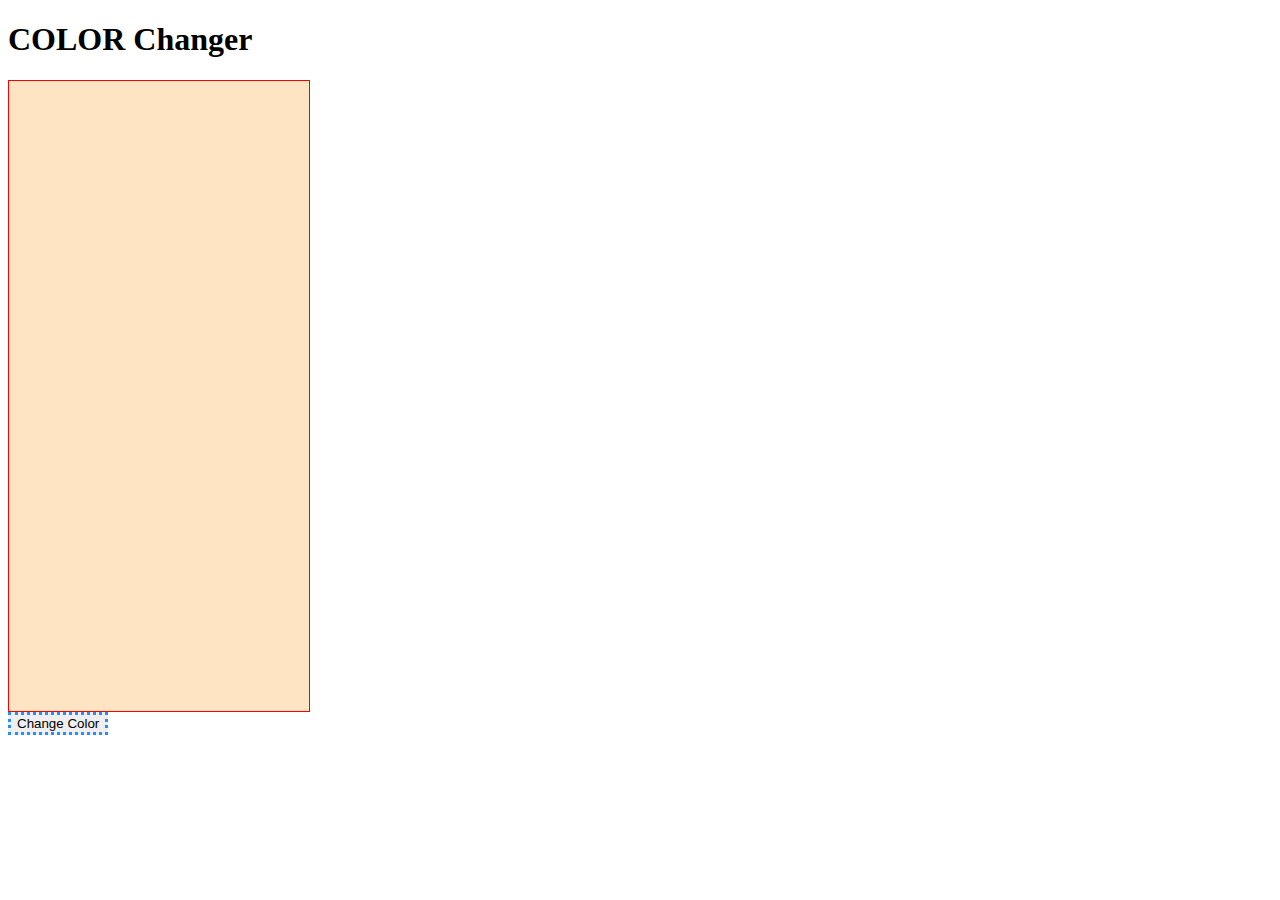
<file: DOM Checkpoint/checkpoint DOM Project 2/index.html>
<!DOCTYPE html>
<html lang="en">
  <head>
    <meta charset="UTF-8" />
    <meta name="viewport" content="width=device-width, initial-scale=1.0" />
    <title>Color Changer - DOM Project 2</title>

    <!-- Link CSS Style -->
    <link rel="stylesheet" href="./style.css" />
  </head>
  <body>
    <div class="container">
      <h1>COLOR Changer</h1>
    </div>
    <div id="color-box"></div>
    <button id="change-color-btn">Change Color</button>

    <!-- Link JS script -->
    <script src="./script.js"></script>
  </body>
</html>
</file>
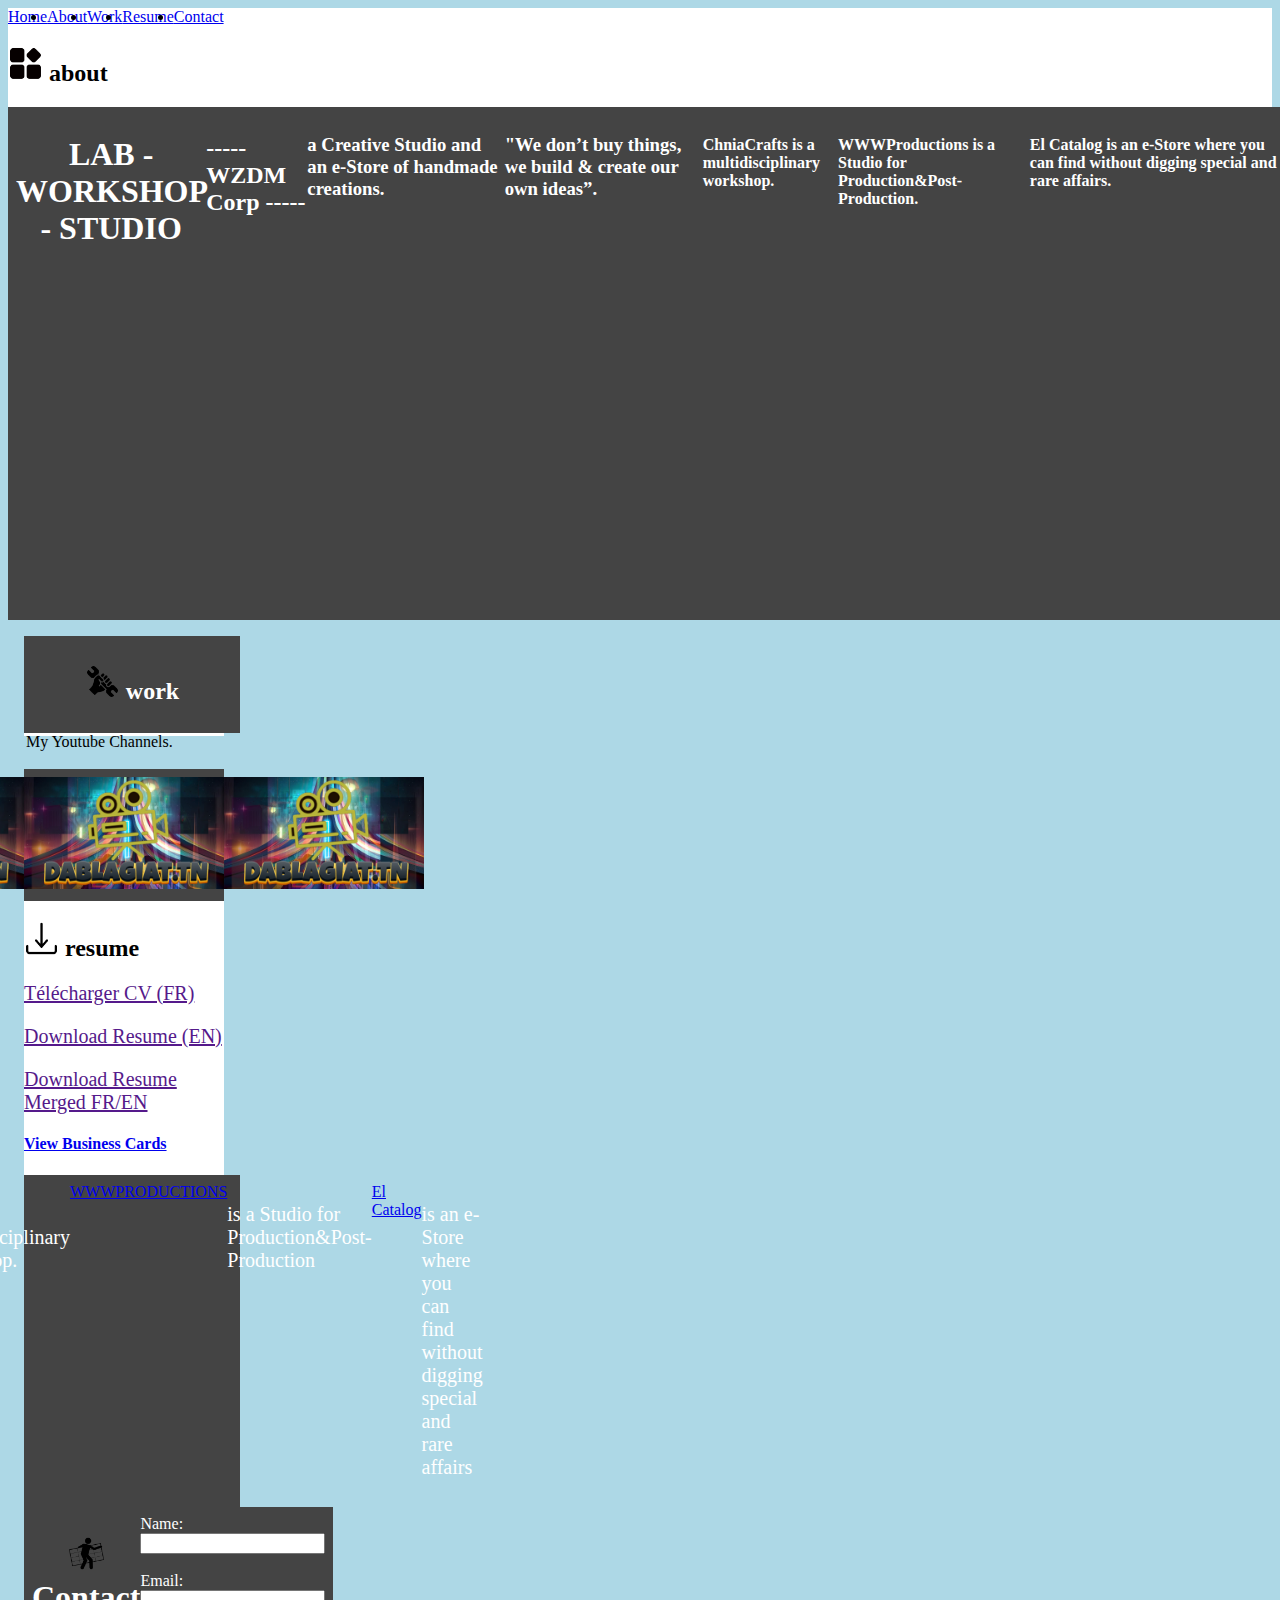
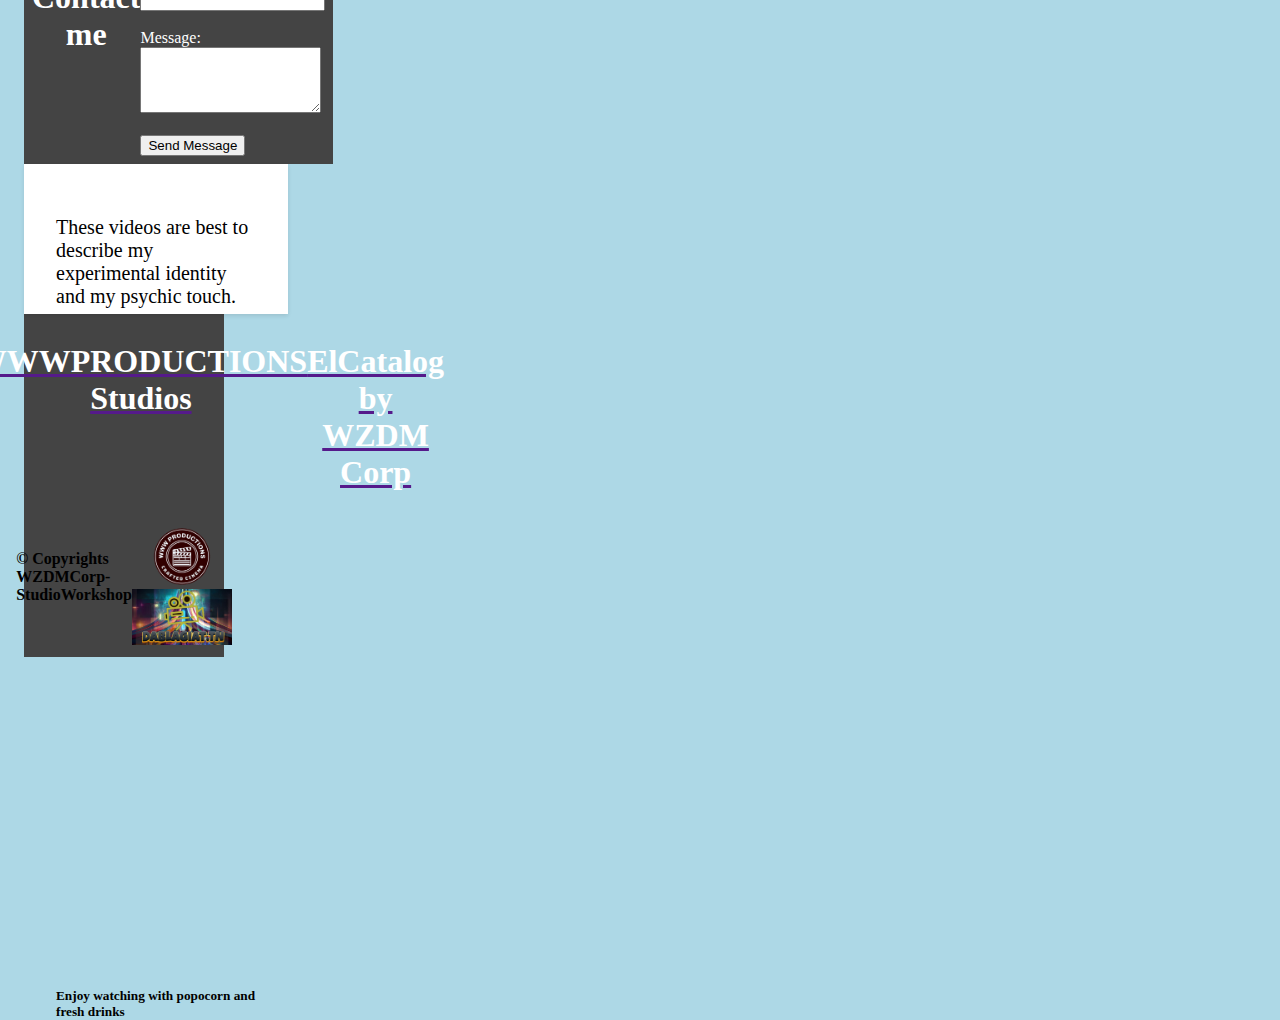
<file: CSS Checkpoint Project/index html project 1 - retry.html>
<!DOCTYPE html>
<html lang="en">
  <head>
    <meta charset="UTF-8" />
    <meta name="viewport" content="width=device-width, initial-scale=1.0" />

    <!-- My First CSS Try -->

<link rel="stylesheet" href="./style.css">
<link rel="stylesheet" href="./style-guide.scss">




    <!-- My First bootstrap Try -->

  
<!-- Title -->
    <title>ChniaCrafts Creative Lab Unity</title>
  </head>
<!-- Title -->

  <body>
    
      <div class="home">
        <nav>
          <ul>
            <li><a href="#home">Home</a></li>
            <li><a href="#about">About</a></li>
            <li><a href="#work">Work</a></li>
            <li><a href="#resume">Resume</a></li>
            <li><a href="#contact">Contact</a></li>
          </ul>
        </nav>
      </div>

      <div class="about">
      <section>
        <h2>
          <img class="icons" src="./media/icons downloaded/app.png" width="35" alt="">
          about
        </h2>
            <div class="sub">
            <h1>LAB - WORKSHOP - STUDIO</h1>
            <h2>----- WZDM Corp -----</h2>
            <h3>a Creative Studio and an e-Store of handmade creations.</h3>
            <h3>"We don’t buy things, we build & create our own ideas”.</h3>
            <h4>ChniaCrafts is a multidisciplinary workshop.</h4>
            <h4>WWWProductions is a Studio for Production&Post-Production.</h4>
            <h4>
              El Catalog is an e-Store where you can find without digging special
              and rare affairs.
            </h4>
            </div>
      </section>
    </div>

    <div class="work">
        <div class="subcat">
        <h2>
          <img class="icons" src="./media/icons downloaded/protest.png" width="35" alt="">
          work
        </h2>
<br />
        </div>
        <legend>My Youtube Channels.</legend><br />
        <div class="subdiv">
          <section id="thmbnail+link">
            <a href="https://www.youtube.com/@zonewizdomatiqjdaqman8700" target="_blank" rel="noopener">
              <img src="./media/DABLAGIAT TN.png" alt="dablagiat_TN" width="200">
            </a>
          </section>
          
          <section id="thmbnail+link">
            <a href="https://www.youtube.com/@wizandaswizdomananationzs5595" target="_blank" rel="noopener">
              <img src="./media/DABLAGIAT TN.png" alt="dablagiat_TN" width="200">
            </a>
          </section>
          
          <section id="thmbnail+link">
            <a href="https://www.youtube.com/@WZDMCorp-StudioWorkshop" target="_blank" rel="noopener">
              <img src="./media/DABLAGIAT TN.png" alt="dablagiat_TN" width="200">
            </a>
          </section>

    </div>

    <div class="resume">
      <section>
        <h2>
          <img class="icons" src="./media/icons downloaded/dowload.png" width="35" alt="">
          resume
        </h2>

        <a
          href="" download="./media/CV - Pro Resume FR- Merged.pdf"
        >
          <p>Télécharger CV (FR)</p>
        </a>

        <a
          href="" download="./media/CV - Pro Resume EN - Merged.pdf"
        >
          <p>Download Resume (EN)</p>
        </a>

        <a
          href="" download="./media/Copy of Professional Resume.pdf"
        >
          <p>Download Resume Merged FR/EN</p>
        </a>

        <a
          href="https://drive.google.com/file/d/1B5ytXJSAHYxoj5yoajFKs8u1y3fhvMxC/view?usp=sharing"
        >
          <h4>View Business Cards</h4>
        </a>
      </section>
    </div>

    <div class="contact">
      <section class="subcat">
        <h2>
          <img class="icons" src="./media/icons downloaded/outlet.png" width="35" alt="">
          contact
        </h2>

         <a href="#CCCLU" >ChniaCrafts</a> <p>is a multidisciplinary workshop.</p>
         <a href="#WWWPROD" >WWWPRODUCTIONS</a> <p> is a Studio for Production&Post-Production</p>
         <a href="#ELCATALOG" >El Catalog</a> <p> is an e-Store where you can find without digging special
          and rare affairs</p>
      </section>

      <section class="subdiv">
        <h1>
          <img src="./media/icons downloaded/person.png" width="35" alt="">
          Contact me
        </h1>
        <form
          action="mailto:wizdomananation.jda@gmail.com"
          method="post"
          enctype="text/plain" >

          <label for="name">Name:</label>
          <input type="text" id="name" name="name" required />
<br /><br />
          <label for="email">Email:</label>
          <input type="email" id="email" name="email" required />
<br /><br />
          <label for="message">Message:</label>
          <textarea id="message" name="message" rows="4" required> </textarea>
<br /><br />
          <button type="submit">Send Message</button><br />
        </form>
      </section>
    </div>

    
    <aside class="asidebanner">
      
        <p>
          These videos are best to describe my experimental identity and my
          psychic touch.
        </p>

        <iframe width="560" height="315" src="https://www.youtube.com/embed/AykuQcnD8qc?si=XoOvB3SYQIPXtttZ" title="ChniaCraftsTag" frameborder="0" allow="accelerometer; autoplay; clipboard-write; encrypted-media; gyroscope; picture-in-picture; web-share" referrerpolicy="strict-origin-when-cross-origin" allowfullscreen></iframe>
        <br />

        <iframe width="560" height="315" src="https://www.youtube.com/embed/2LoB9l5Dftc?si=Oa36bbQAaHWihwEL" title="MusicVideoJdaqman" frameborder="0" allow="accelerometer; autoplay; clipboard-write; encrypted-media; gyroscope; picture-in-picture; web-share" referrerpolicy="strict-origin-when-cross-origin" allowfullscreen></iframe>
        <br />
        
        <h5>Enjoy watching with popocorn and fresh drinks</h5>
      
    </aside>
    

<footer>
    <div class="subdiv">
        <br />
        <a id="CCCLU" href="" target="_blank">
            <h1>ChniaCrafts Creative Lab Unity</h1>
            </a>
        <br />
        <br />
        <a id="WWWPROD" href="" target="_blank">
            <h1>WWWPRODUCTIONS Studios</h1>
            </a>
        <br />
        <br />
        <a id="ELCATALOG" href="" target="_blank">
            <h1>ElCatalog by WZDM Corp</h1>
            </a>
        <br />
    </div>
    </footer>
<aside class="subpage">
  <h4>&copy; Copyrights WZDMCorp-StudioWorkshop</h4>
    <div>
    <img src="./media/logo receipt - 1.png" width="100" alt="Logo WWWProductions">
    <img src="./media/DABLAGIAT TN.png" width="100" alt="Logo DABLAGIAT">
    </div>
</aside>

  
</body>
</html>
</file>
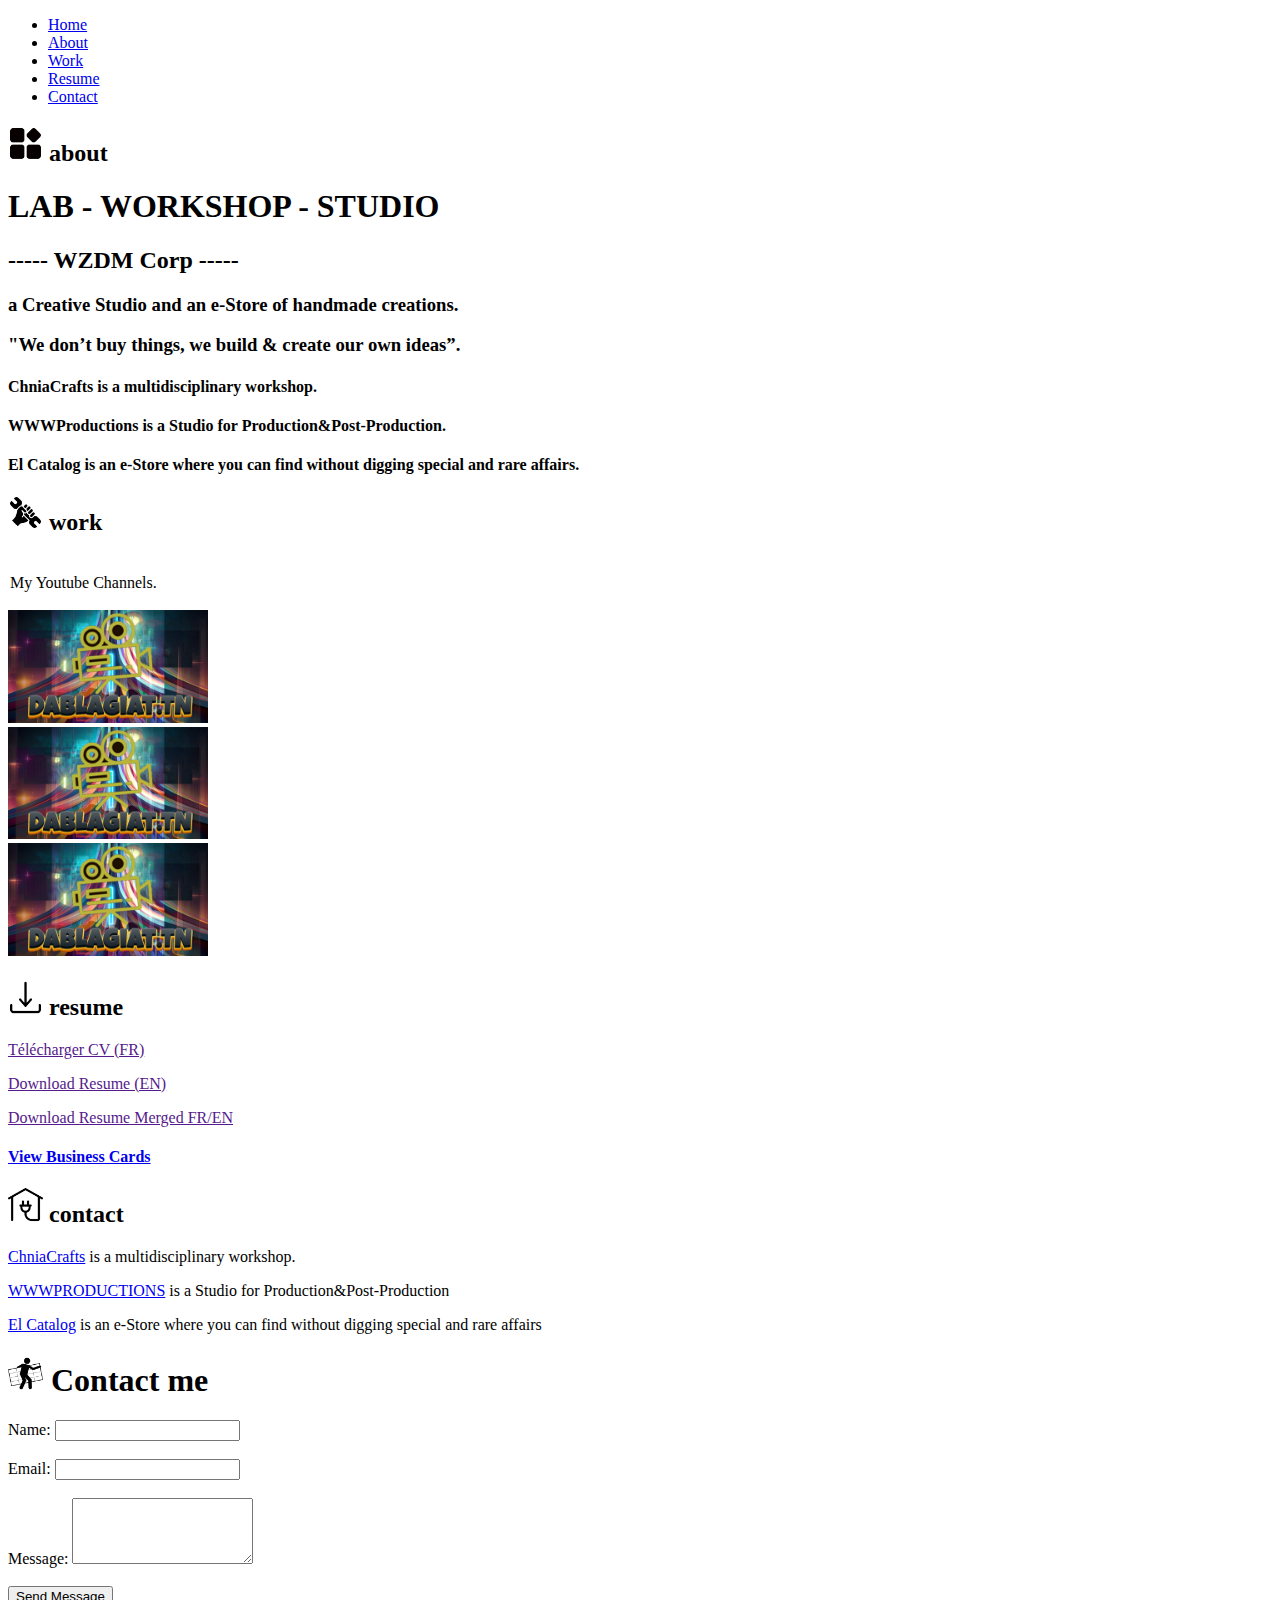
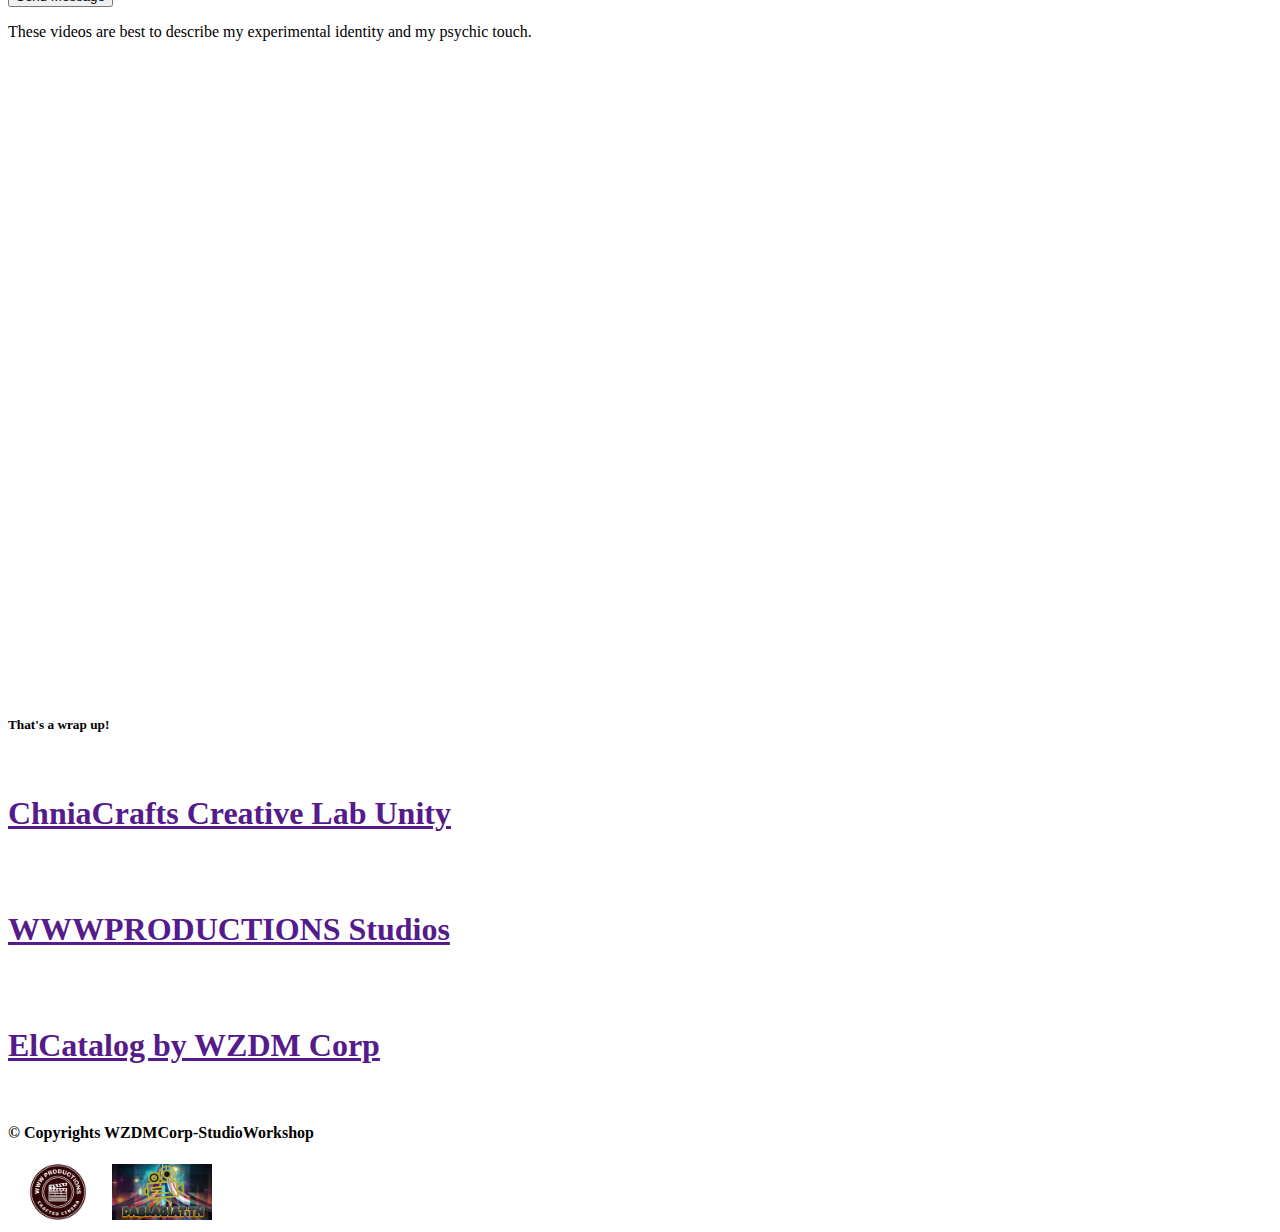
<file: HTML Project 1/index html project 1 - retry.html>
<!DOCTYPE html>
<html lang="en">
  <head>
    <meta charset="UTF-8" />
    <meta name="viewport" content="width=device-width, initial-scale=1.0" />
    <title>ChniaCrafts Creative Lab Unity</title>
  </head>

  <body>
    
      <div id="home">
        <nav>
          <ul>
            <li><a href="#home">Home</a></li>
            <li><a href="#about">About</a></li>
            <li><a href="#work">Work</a></li>
            <li><a href="#resume">Resume</a></li>
            <li><a href="#contact">Contact</a></li>
          </ul>
        </nav>
      </div>

      <div id="about">
      <section>
        <h2>
          <img src="./media/icons downloaded/app.png" width="35" alt="">
          about
        </h2>

        <h1>LAB - WORKSHOP - STUDIO</h1>
        <h2>----- WZDM Corp -----</h2>
        <h3>a Creative Studio and an e-Store of handmade creations.</h3>
        <h3>"We don’t buy things, we build & create our own ideas”.</h3>
        <h4>ChniaCrafts is a multidisciplinary workshop.</h4>
        <h4>WWWProductions is a Studio for Production&Post-Production.</h4>
        <h4>
          El Catalog is an e-Store where you can find without digging special
          and rare affairs.
        </h4>
      </section>
    </div>

    <div id="work">
        <div>
        <h2>
          <img src="./media/icons downloaded/protest.png" width="35" alt="">
          work
        </h2>
<br />
        </div>
        <legend>My Youtube Channels.</legend><br />
        <div>
          <section>
            <a href="https://www.youtube.com/@zonewizdomatiqjdaqman8700" target="_blank">
              <img src="./media/DABLAGIAT TN.png" width="200">
            </a>
          </section>
            
          <section>
            <a href="https://www.youtube.com/@wizandaswizdomananationzs5595" target="_blank">
              <img src="./media/DABLAGIAT TN.png" width="200">
            </a>
          </section>
          
          <section>
            <a href="https://www.youtube.com/@WZDMCorp-StudioWorkshop" target="_blank">
              <img src="./media/DABLAGIAT TN.png" width="200">
            </a>
          </section>

    </div>

    <div id="resume">
      <section>
        <h2>
          <img src="./media/icons downloaded/dowload.png" width="35" alt="">
          resume
        </h2>

        <a
          href="" download="./media/CV - Pro Resume FR- Merged.pdf"
        >
          <p>Télécharger CV (FR)</p>
        </a>

        <a
          href="" download="./media/CV - Pro Resume EN - Merged.pdf"
        >
          <p>Download Resume (EN)</p>
        </a>

        <a
          href="" download="./media/Copy of Professional Resume.pdf"
        >
          <p>Download Resume Merged FR/EN</p>
        </a>

        <a
          href="https://drive.google.com/file/d/1B5ytXJSAHYxoj5yoajFKs8u1y3fhvMxC/view?usp=sharing"
        >
          <h4>View Business Cards</h4>
        </a>
      </section>
    </div>

    <div class="contact">
      <section id="contact">
        <h2>
          <img src="./media/icons downloaded/outlet.png" width="35" alt="">
          contact
        </h2>

        <p> <a href="#CCCLU" >ChniaCrafts</a> is a multidisciplinary workshop.</p>
        <p> <a href="#WWWPROD" >WWWPRODUCTIONS</a> is a Studio for Production&Post-Production</p>
        <p> <a href="#ELCATALOG" >El Catalog</a> is an e-Store where you can find without digging special
          and rare affairs</p>
      </section>

      <section>
        <h1>
          <img src="./media/icons downloaded/person.png" width="35" alt="">
          Contact me
        </h1>
        <form
          action="mailto:wizdomananation.jda@gmail.com"
          method="post"
          enctype="text/plain" />

          <label for="name">Name:</label>
          <input type="text" id="name" name="name" required />
<br /><br />
          <label for="email">Email:</label>
          <input type="email" id="email" name="email" required />
<br /><br />
          <label for="message">Message:</label>
          <textarea id="message" name="message" rows="4" required> </textarea>
<br /><br />
          <button type="submit">Send Message</button><br />
        </form>
      </section>
    </div>

    <main>
    <aside>
      
        <p>
          These videos are best to describe my experimental identity and my
          psychic touch.
        </p>

        <iframe width="560" height="315" src="https://www.youtube.com/embed/AykuQcnD8qc?si=XoOvB3SYQIPXtttZ" title="ChniaCraftsTag" frameborder="0" allow="accelerometer; autoplay; clipboard-write; encrypted-media; gyroscope; picture-in-picture; web-share" referrerpolicy="strict-origin-when-cross-origin" allowfullscreen></iframe>
        <br />

        <iframe width="560" height="315" src="https://www.youtube.com/embed/2LoB9l5Dftc?si=Oa36bbQAaHWihwEL" title="MusicVideoJdaqman" frameborder="0" allow="accelerometer; autoplay; clipboard-write; encrypted-media; gyroscope; picture-in-picture; web-share" referrerpolicy="strict-origin-when-cross-origin" allowfullscreen></iframe>
        <br />
        
        <h5>That's a wrap up!</h5>
      
    </aside>
    </main>

<footer>
    <div>
        <br />
        <a id="CCCLU" href="" target="_blank">
            <h1>ChniaCrafts Creative Lab Unity</h1>
            </a>
        <br />
        <br />
        <a id="WWWPROD" href="" target="_blank">
            <h1>WWWPRODUCTIONS Studios</h1>
            </a>
        <br />
        <br />
        <a id="ELCATALOG" href="" target="_blank">
            <h1>ElCatalog by WZDM Corp</h1>
            </a>
        <br />
    </div>
<aside>
  <h4>&copy; Copyrights WZDMCorp-StudioWorkshop</h4>
    <div>
    <img src="./media/logo receipt - 1.png" width="100" alt="Logo WWWProductions">
    <img src="./media/DABLAGIAT TN.png" width="100" alt="Logo DABLAGIAT">
    </div>
</aside>

  </footer>
</body>
</html>
</file>
<file: DOM Checkpoint/checkpoint DOM Project 2/style.css>
.container {
  margin-top: 5px;
  justify-content: center;
}

#color-box {
  width: 300px;
  height: 70vh;
  background-color: bisque;
  border: 1px solid red;
}

#change-color-btn {
  border: 3px dodgerblue dotted;
}
</file>
<file: CSS Checkpoint Project/style.css>
.home ul {
  display: flex;
  flex-direction: row;
  justify-content: space-around;
  align-items: flex-end;
}

.sub {
  align-self: stretch;
  height: 497px;
  object-fit: cover;
  position: relative;
  width: 100%;
}

.subcat {
  align-self: stretch;
  border-left-style: none;
  border-right-style: none;
  border-top-style: none;
  flex: 0 0 auto;
  width: 100%;
}

.subdiv {
  border-bottom-style: none;
  border-left-style: none;
  border-right-style: none;
  flex: 0 0 auto;
}

.asidebanner {
  height: 86px;
  object-fit: cover;
  position: relative;
  width: 106px;

  align-self: stretch;
  flex: 0 0 auto;
  width: 100%;
}

.contact,
.resume,
.work,
.about,
.home {
  align-items: flex-start;
  background-color: #ffffff;
  display: flex;
  flex-direction: column;
  position: relative;
}

ul,
li {
  margin: 0;
  padding: 0;
}

body {
  background-color: lightblue;
}

h1 {
  color: white;
  text-align: center;
}

p {
  font-family: verdana;
  font-size: 20px;
}

.work {
  display: inline-block;
  width: 200px;
  height: 100px;
  margin: 1em;
}

.header {
  background-color: #333;
  color: #fff;
  text-align: center;
  padding: 1rem;
}

.subdiv,
.subcat,
.sub,
.subpage {
  list-style: none;
  display: flex;
  justify-content: center;
  background-color: #444;
  padding: 0.5rem;
}

.subdiv,
.subcat,
.sub {
  text-decoration: none;
  color: #fff;
}

.asidebanner {
  max-width: 800px;
  margin: 0 auto;
  padding: 2rem;
  background-color: #fff;
  box-shadow: 0 2px 4px rgba(0, 0, 0, 0.1);
}

.footer {
  text-align: center;
  padding: 1rem;
  background-color: #333;
  color: #fff;
}
</file>
